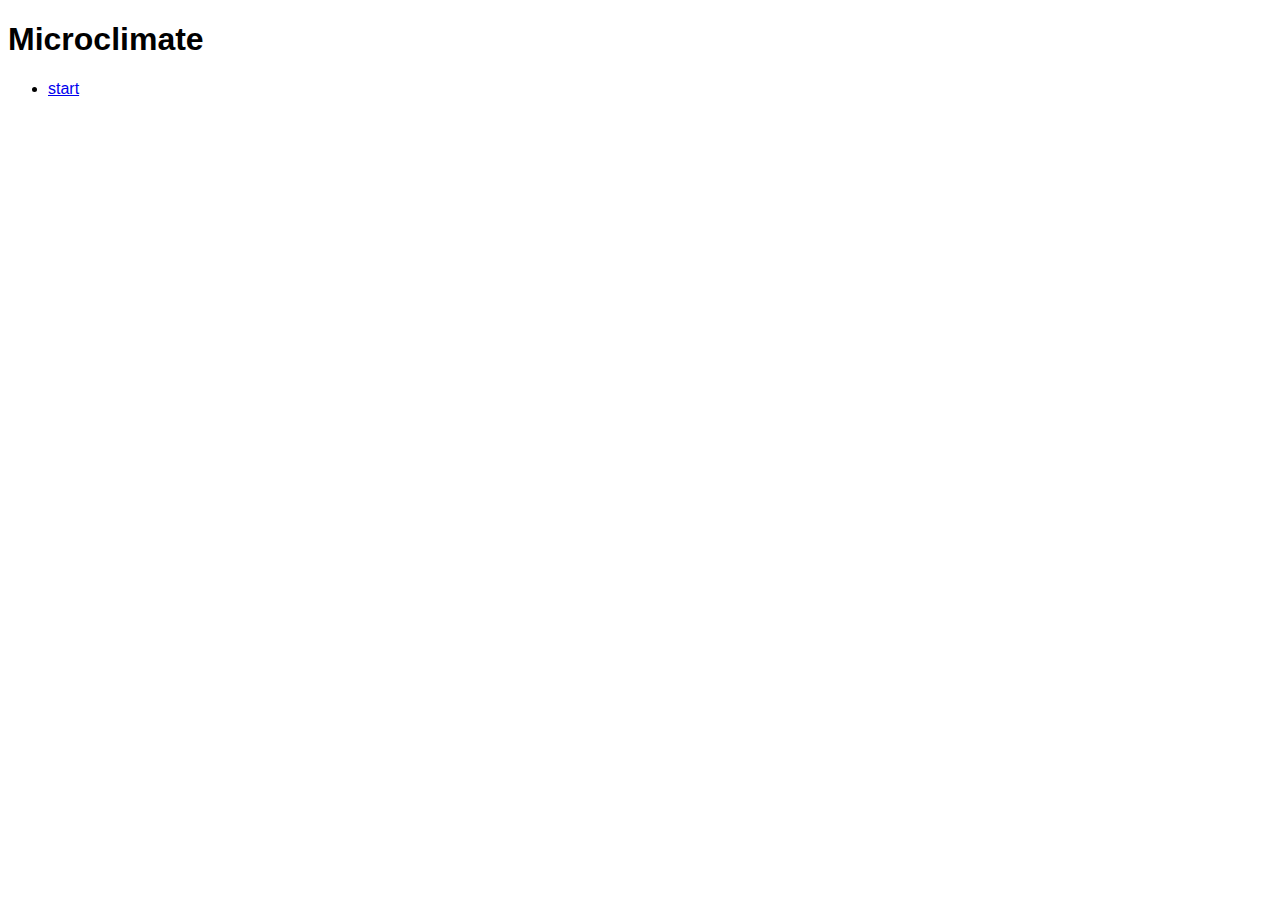
<file: index.html>
<!doctype html>

<html>
  <head>

<!-- Google tag (gtag.js) -->
<script async src="https://www.googletagmanager.com/gtag/js?id=G-ECTJHDMF7K"></script>
<script>
  window.dataLayer = window.dataLayer || [];
  function gtag(){dataLayer.push(arguments);}
  gtag('js', new Date());

  gtag('config', 'G-ECTJHDMF7K');
</script>

<style>
body, h1, h2, h3, h4, h5, h6 {
  font-family: Arial, Helvetica, sans-serif;
}
</style>

    <title>Microclimate</title>
  </head>
  <body>
    <h1>Microclimate</h1>
    <ul>
      <li><a href="microclimate.html">start</a></li>
    </ul>
  </body>
</html>
</file>
